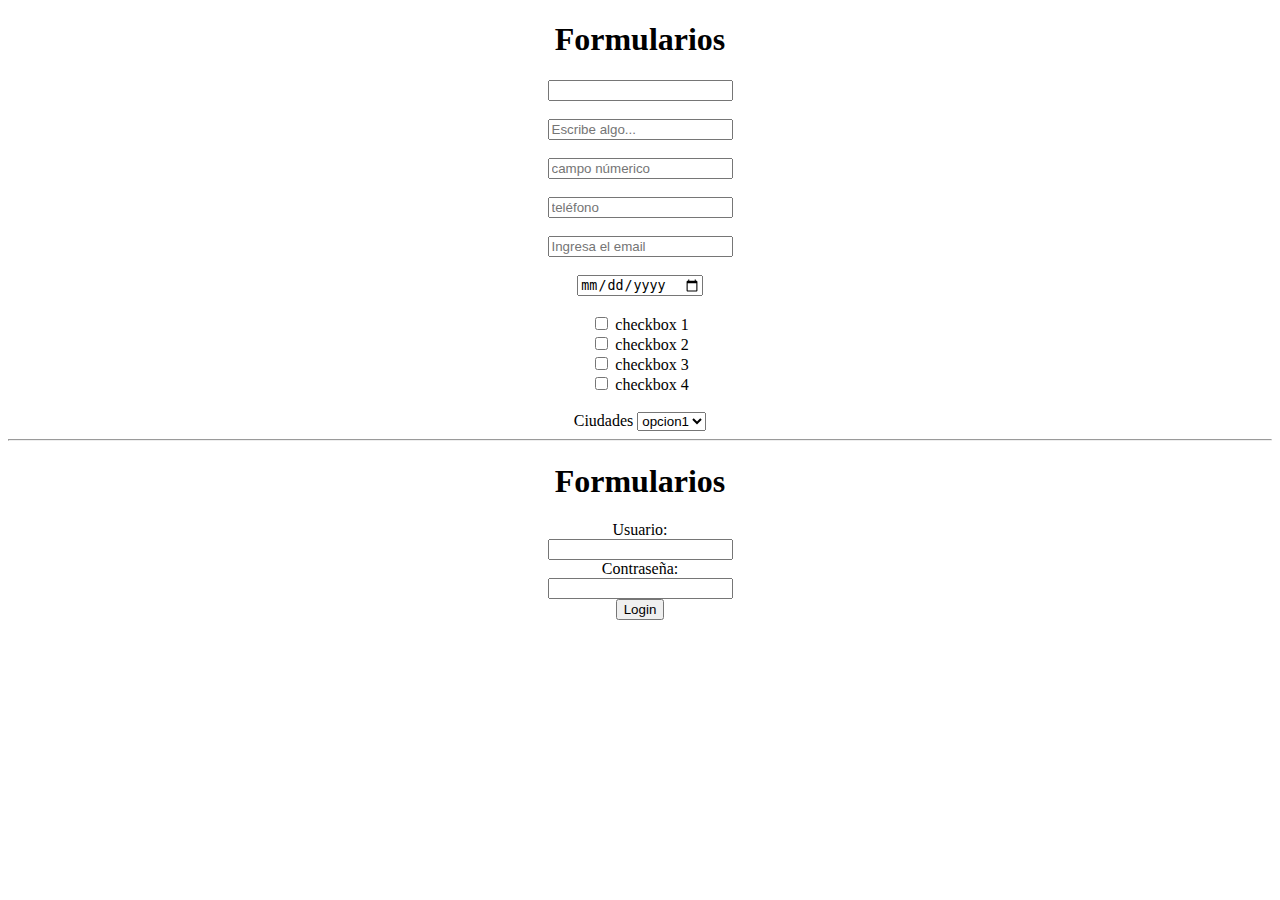
<file: html_misiontic/html/formularios.html>
<!DOCTYPE html>
<html lang="en">
<head>
    <meta charset="UTF-8">
    <meta http-equiv="X-UA-Compatible" content="IE=edge">
    <meta name="viewport" content="width=device-width, initial-scale=1.0">
    <title>Document</title>
    <!-- cargar la hoja de estilo -->
    <link rel="stylesheet" href="../css/estiloFormulario.css">

</head>
<body>
    <h1>Formularios</h1>
    
    <!-- campos de texto -->
    <input type="text">
    <br>
    <br>
    <input type="text" placeholder="Escribe algo...">
    <br>
    <br>
    <input type="number" placeholder="campo númerico">
    <br>
    <br>
    <input type="tel" placeholder="teléfono">
    <br>
    <br>
    <input type="email" placeholder="Ingresa el email">
    <br>
    <br>

    <!-- fecha -->
    <input type="date">
    <br>
    <br>

    <!-- checkbox -->
    <input type="checkbox" id="c1" name="c1">
    <label for="c1">checkbox 1</label>
    <br>
    <input type="checkbox" id="c2" name="c2">
    <label for="c2">checkbox 2</label>
    <br>
    <input type="checkbox" id="c3" name="c3">
    <label for="c3">checkbox 3</label>
    <br>
    <input type="checkbox" id="c4" name="c4">
    <label for="c4">checkbox 4</label>
    <br>
    <br>

    <!-- selects -->
    <label for="ciudades">Ciudades</label>
    <select name="ciudades" id="ciudades">
        <option >opcion1</option>
        <option >opcion2</option>
        <option >opcion3</option>
    </select>
    
    <hr>
    <h1>Formularios</h1>
    <form >
        <label for="usuario">Usuario:</label>
        <br>
        <input type="text" id="usuario" name="usuario">
        <br>
        <label for="pass">Contraseña:</label>
        <br>
        <input type="password" id="pass" name="pass">
        <br>
        <input type="submit" value="Login">
    </form>

</body>
</html>
</file>
<file: html_misiontic/css/estiloFormulario.css>
body{
    text-align: center;
}
</file>
